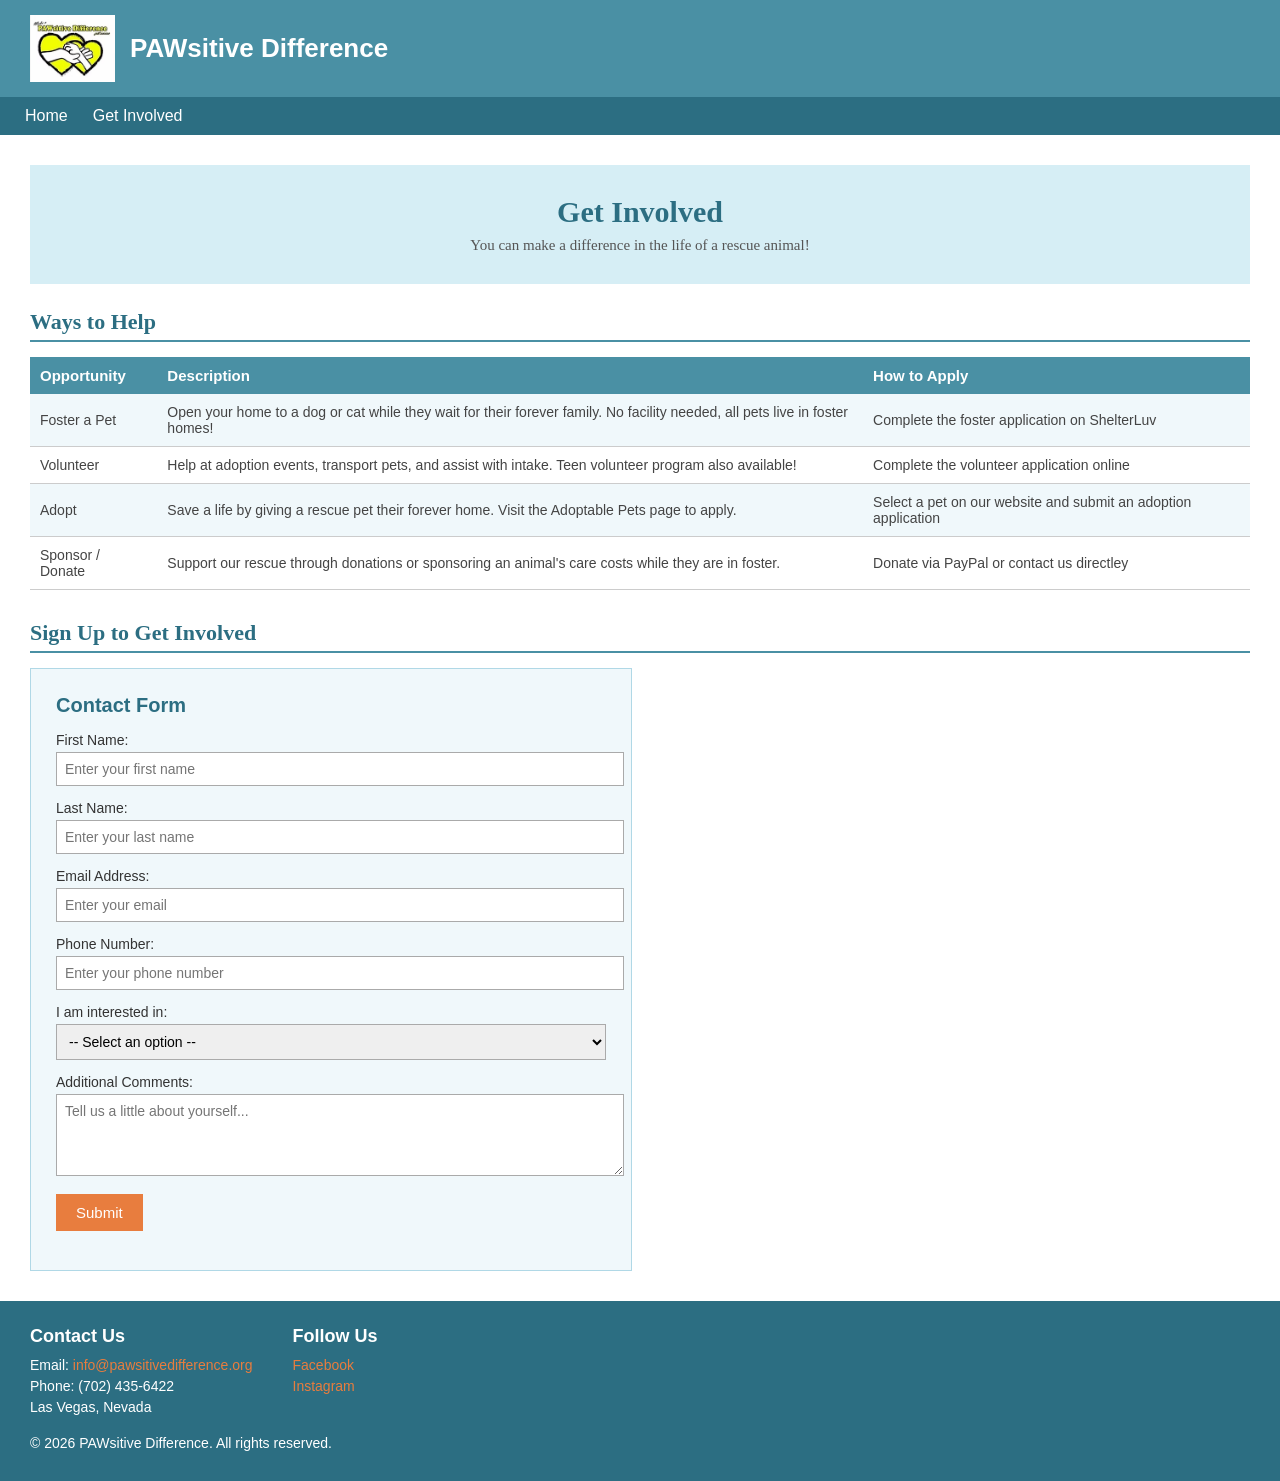
<file: getinvolved.html>
<!DOCTYPE html>
<html lang="en">
<head>
    <meta charset="UTF-8">
    <meta name="viewport" content="width=device-width, initial-scale=1.0">
    <title>Get Involved | PAWsitive Difference</title>
    <link rel="stylesheet" href="styles.css">
</head>
<body>

    <!-- Trung Tran - GRC 175B - Final -->

    <header>
        <img src="logo.avif" alt="PAWsitive Difference Logo">
        <h1>PAWsitive Difference</h1>
    </header>

    <nav>
        <ul>
            <li><a href="index.html">Home</a></li>
            <li><a href="getinvolved.html">Get Involved</a></li>
        </ul>
    </nav>

    <main>

        <section class="getinvolved-hero">
            <h2>Get Involved</h2>
            <p>You can make a difference in the life of a rescue animal!</p>
        </section>

        <!-- ways to help table -->
        <section>
            <h2 style="font-size: 22px; color: #2c6e82; border-bottom: 2px solid #4a90a4; padding-bottom: 5px; margin-bottom: 15px;">Ways to Help</h2>

            <table class="involve-table">
                <tr>
                    <th>Opportunity</th>
                    <th>Description</th>
                    <th>How to Apply</th>
                </tr>
                <tr>
                    <td>Foster a Pet</td>
                    <td>Open your home to a dog or cat while they wait for their forever family. No facility needed, all pets live in foster homes!</td>
                    <td>Complete the foster application on ShelterLuv</td>
                </tr>
                <tr>
                    <td>Volunteer</td>
                    <td>Help at adoption events, transport pets, and assist with intake. Teen volunteer program also available!</td>
                    <td>Complete the volunteer application online</td>
                </tr>
                <tr>
                    <td>Adopt</td>
                    <td>Save a life by giving a rescue pet their forever home. Visit the Adoptable Pets page to apply.</td>
                    <td>Select a pet on our website and submit an adoption application</td>
                </tr>
                <tr>
                    <td>Sponsor / Donate</td>
                    <td>Support our rescue through donations or sponsoring an animal's care costs while they are in foster.</td>
                    <td>Donate via PayPal or contact us directley</td>
                </tr>
            </table>
        </section>

        <!-- sign up form -->
        <section class="form-section">
            <h2>Sign Up to Get Involved</h2>

            <div class="contact-form">
                <h3>Contact Form</h3>

                <label for="fname">First Name:</label>
                <input type="text" id="fname" name="fname" placeholder="Enter your first name">

                <label for="lname">Last Name:</label>
                <input type="text" id="lname" name="lname" placeholder="Enter your last name">

                <label for="email">Email Address:</label>
                <input type="email" id="email" name="email" placeholder="Enter your email">

                <label for="phone">Phone Number:</label>
                <input type="text" id="phone" name="phone" placeholder="Enter your phone number">

                <label for="interest">I am interested in:</label>
                <select id="interest" name="interest">
                    <option value="">-- Select an option --</option>
                    <option value="foster">Fostering a Pet</option>
                    <option value="volunteer">Volunteering</option>
                    <option value="adopt">Adopting a Pet</option>
                    <option value="sponsor">Sponsoring / Donating</option>
                </select>

                <label for="message">Additional Comments:</label>
                <textarea id="message" name="message" rows="4" placeholder="Tell us a little about yourself..."></textarea>

                <input type="submit" value="Submit">
            </div>
        </section>

    </main>

    <footer>
        <div class="footer-columns">
            <div>
                <h3>Contact Us</h3>
                <p>Email: <a href="mailto:info@pawsitivedifference.org">info@pawsitivedifference.org</a></p>
                <p>Phone: (702) 435-6422</p>
                <p>Las Vegas, Nevada</p>
            </div>
            <div>
                <h3>Follow Us</h3>
                <p><a href="https://www.facebook.com/PawsitiveDifferenceLV">Facebook</a></p>
                <p><a href="https://www.instagram.com/pawsitivedifferencelv">Instagram</a></p>
            </div>
        </div>
        <p style="margin-top: 15px;">© 2026 PAWsitive Difference. All rights reserved.</p>
    </footer>

</body>
</html>
</file>
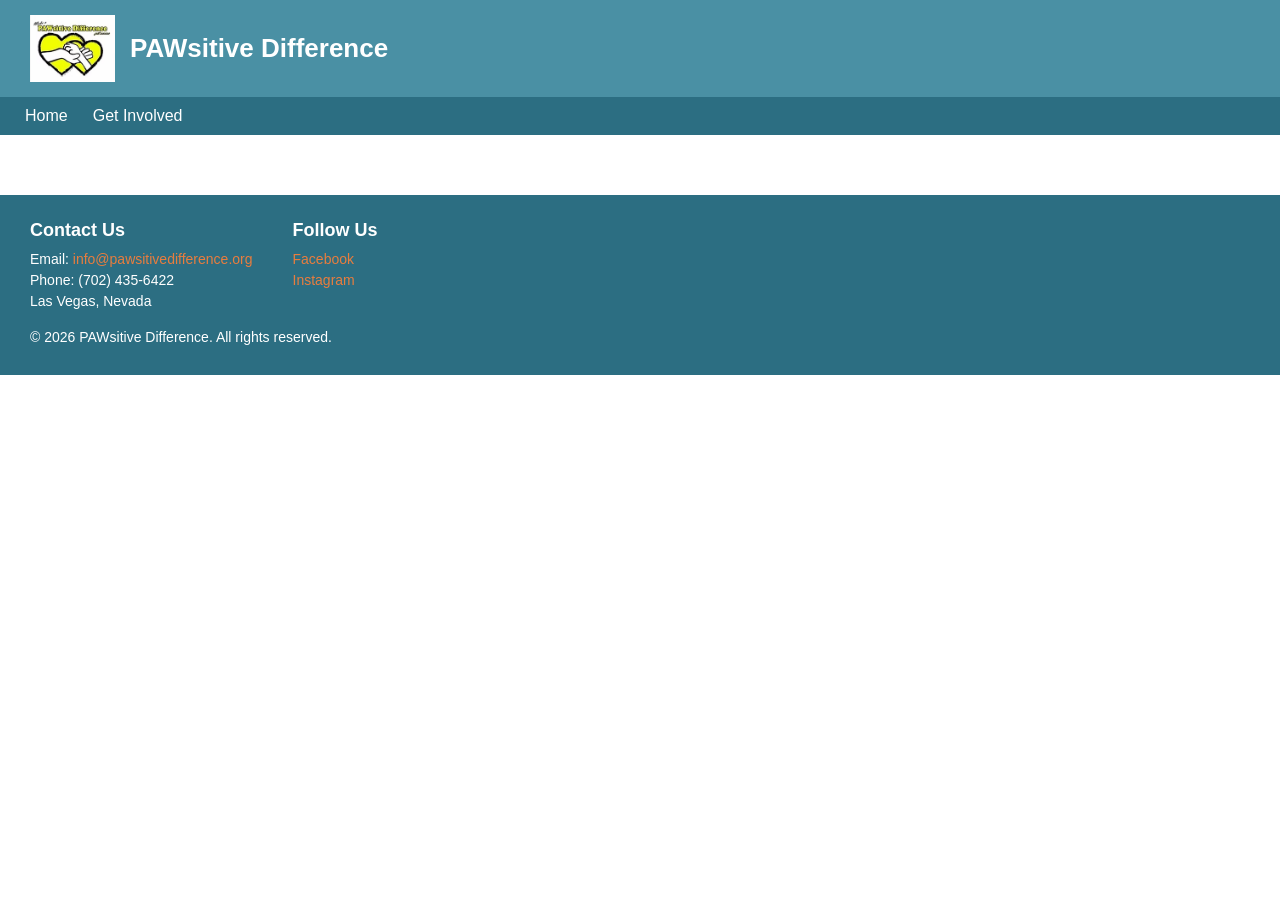
<file: template.html>
<!DOCTYPE html>
<html lang="en">
<head>
    <meta charset="UTF-8">
    <meta name="viewport" content="width=device-width, initial-scale=1.0">
    <title>PAWsitive Difference</title>
    <link rel="stylesheet" href="styles.css">
</head>
<body>

    <header>
        <img src="logo.avif" alt="PAWsitive Difference Logo">
        <h1>PAWsitive Difference</h1>
    </header>

    <nav>
        <ul>
            <li><a href="index.html">Home</a></li>
            <li><a href="getinvolved.html">Get Involved</a></li>
        </ul>
    </nav>

    <main>
        <!-- page content goes here -->
    </main>

    <footer>
        <div class="footer-columns">
            <div>
                <h3>Contact Us</h3>
                <p>Email: <a href="mailto:info@pawsitivedifference.org">info@pawsitivedifference.org</a></p>
                <p>Phone: (702) 435-6422</p>
                <p>Las Vegas, Nevada</p>
            </div>
            <div>
                <h3>Follow Us</h3>
                <p><a href="https://www.facebook.com/PawsitiveDifferenceLV">Facebook</a></p>
                <p><a href="https://www.instagram.com/pawsitivedifferencelv">Instagram</a></p>
            </div>
        </div>
        <p style="margin-top: 15px;">© 2026 PAWsitive Difference. All rights reserved.</p>
    </footer>

</body>
</html>
</file>
<file: styles.css>
/* Trung Tran - GRC 175B - Final */
/* PAWsitive Difference Re-Design */

* {
    margin: 0;
    padding: 0;
}

body {
    font-family: Georgia, serif;
    background-color: #ffffff;
    color: #333333;
}

/* ---- HEADER ---- */

header {
    background-color: #4a90a4;
    padding: 15px 30px;
    display: flex;
    align-items: center;
}

header img {
    width: 85px;
    height: auto;
}

header h1 {
    color: white;
    font-size: 26px;
    margin-left: 15px;
    font-family: Arial, sans-serif;
}

/* ---- NAVIGATION ---- */

nav {
    background-color: #2c6e82;
    padding: 10px 0px;
}

nav ul {
    list-style: none;
    display: flex;
}

nav ul li {
    margin-left: 25px;
}

nav ul li a {
    color: white;
    text-decoration: none;
    font-size: 16px;
    font-family: Arial, sans-serif;
}

nav ul li a:hover {
   color: #e87d3e;
}

/* ---- HERO IMAGE ---- */

.hero-img {
    width: 100%;
    height: 420px;
    object-fit: cover;
    object-position: center;
    display: block;
}

/* ---- MAIN ---- */

main {
    padding: 30px;
}

/* ---- HERO TEXT SECTION ---- */

.hero {
    background-color: #d6eef5;
    padding: 35px 30px;
    text-align: center;
    margin-bottom: 30px;
}

.hero h2 {
    font-size: 30px;
    color: #2c6e82;
    margin-bottom: 10px;
}

.hero p {
    font-size: 16px;
    color: #555;
    margin-bottom: 20px;
}

.hero a {
    background-color: #e87d3e;
    color: white;
    padding: 10px 25px;
    text-decoration: none;
    font-family: Arial, sans-serif;
    font-size: 15px;
}

.hero a:hover {
    background-color: #cf6830;
}

/* ---- MISSION ---- */

.mission {
    margin-bottom: 30px;
}

.mission h2 {
    font-size: 24px;
    color: #2c6e82;
    border-bottom: 2px solid #4a90a4;
    padding-bottom: 5px;
    margin-bottom: 15px;
}

.mission p {
    font-size: 15px;
    line-height: 1.7;
    color: #444;
}

/* ---- CARDS ---- */

.cards {
    display: flex;
    gap: 20px;
    margin-bottom: 30px;
}

.card {
    background-color: #f0f8fb;
    border: 1px solid #b0d8e6;
    padding: 20px;
    width: 33%;
    text-align: center;
}

.card img {
    width: 100%;
    height: 180px;
    object-fit: cover;
    margin-bottom: 10px;
}

.card h3 {
    font-size: 18px;
    color: #2c6e82;
    margin-bottom: 8px;
    font-family: Arial, sans-serif;
}

.card p {
    font-size: 14px;
    color: #555;
    margin-bottom: 12px;
}

.card a {
    color: #e87d3e;
    text-decoration: underline;
    font-size: 14px;
}

/* ---- FOOTER ---- */

footer {
    background-color: #2c6e82;
    color: white;
    padding: 25px 30px;
    font-family: Arial, sans-serif;
    font-size: 14px;
}

footer h3 {
    margin-bottom: 10px;
    font-size: 18px;
}

footer p {
    margin-bottom: 5px;
}

footer a {
    color: #e87d3e;
    text-decoration: none;
}

footer a:hover {
    text-decoration: underline;
}

.footer-columns {
    display: flex;
    gap: 40px;
}

/* ---- GET INVOLVED PAGE ---- */

.getinvolved-hero {
    background-color: #d6eef5;
    padding: 30px;
    text-align: center;
    margin-bottom: 25px;
}

.getinvolved-hero h2 {
    font-size: 30px;
    color: #2c6e82;
    margin-bottom: 8px;
}

.getinvolved-hero p {
    font-size: 15px;
    color: #555;
}

/* table */

.involve-table {
    width: 100%;
    border-collapse: collapse;
    margin-bottom: 30px;
    font-family: Arial, sans-serif;
}

.involve-table th {
    background-color: #4a90a4;
    color: white;
    padding: 10px;
    text-align: left;
    font-size: 15px;
}

.involve-table td {
    padding: 10px;
    border-bottom: 1px solid #ccc;
    font-size: 14px;
    color: #444;
}

.involve-table tr:nth-child(even) {
    background-color: #f0f8fb;
}

/* form */

.contact-form {
    background-color: #f0f8fb;
    padding: 25px;
    border: 1px solid #b0d8e6;
    max-width: 550px;
}

.contact-form h3 {
    font-size: 20px;
    color: #2c6e82;
    margin-bottom: 15px;
    font-family: Arial, sans-serif;
}

.contact-form label {
    display: block;
    font-size: 14px;
    margin-bottom: 4px;
    color: #333;
    font-family: Arial, sans-serif;
}

.contact-form input,
.contact-form select,
.contact-form textarea {
    width: 100%;
    padding: 8px;
    margin-bottom: 14px;
    border: 1px solid #aaa;
    font-size: 14px;
    font-family: Arial, sans-serif;
}

.contact-form input[type="submit"] {
    background-color: #e87d3e;
    color: white;
    border: none;
    padding: 10px 20px;
    cursor: pointer;
    font-size: 15px;
    width: auto;
}

.contact-form input[type="submit"]:hover {
    background-color: #cf6830;
}

.form-section h2 {
    font-size: 22px;
    color: #2c6e82;
    margin-bottom: 15px;
    border-bottom: 2px solid #4a90a4;
    padding-bottom: 5px;
}
</file>
